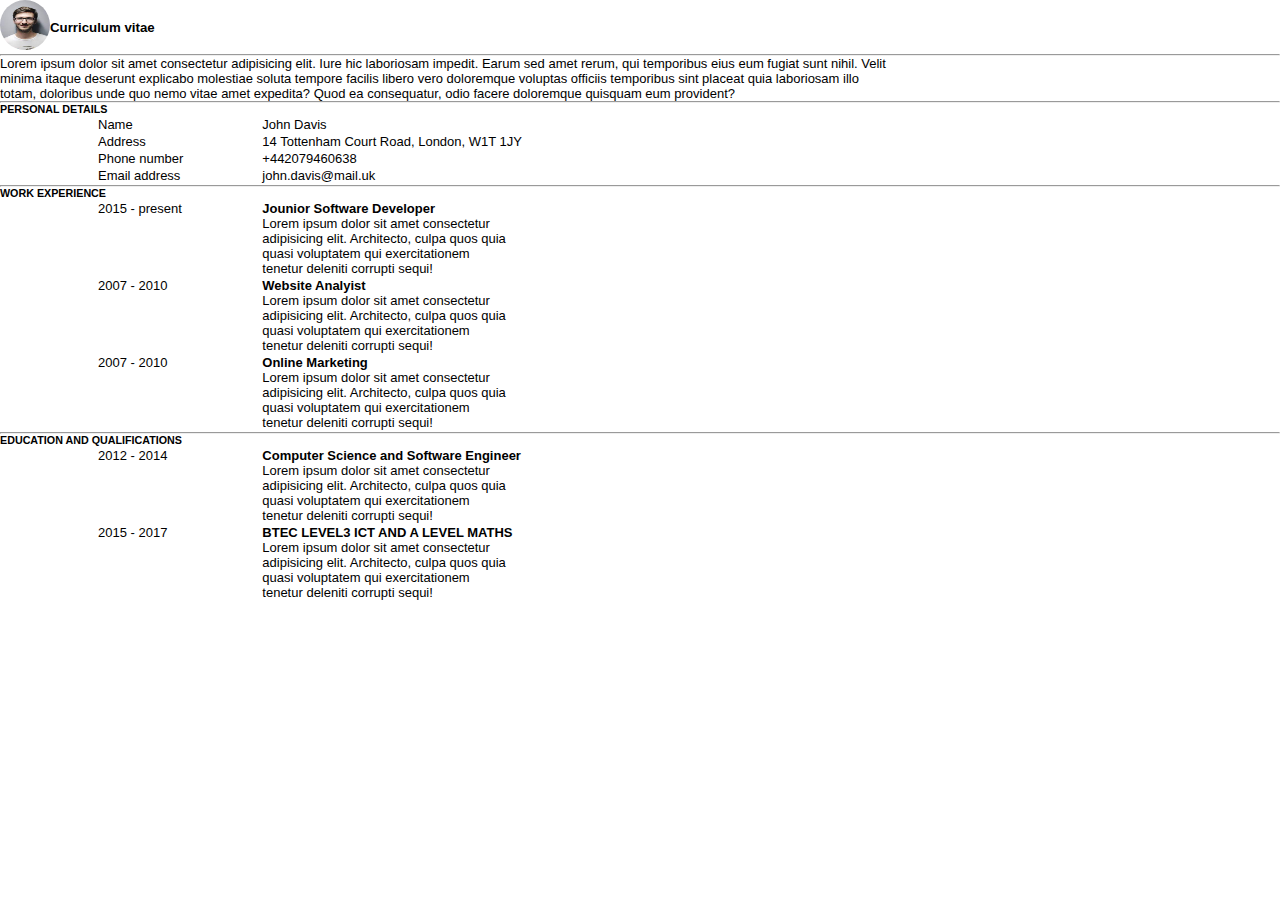
<file: index.html>
<!DOCTYPE html>
<html lang="en">
<head>
    <meta charset="UTF-8">
    <meta name="description" content="Example on tastrongle">
    <meta name="keywords" content="picture,name,experience,skills,education">
    <meta name="author" content="raha elsayed">
    <meta http-equiv="X-UA-Compatistrongle" content="IE=edge">
    <meta name="viewport" content="width=device-width, initial-scale=1.0">
    <title>resume</title>
    <link rel="icon" type="image/x-icon" href="Assests/media/images/icons/favicon_io (2)/favicon.ico">
    <link rel="stylesheet" href="css/style.css">
</head>
<body>
    <header id="header">
        <div class="container">
            <div class="content-person-desc">
                <div class="picture-person">
                    <img src="Assests/media/images/large_images/download.jpeg" alt="person picture">
                </div>
                <div class="name-person">
                    <h5>Curriculum vitae</h5>
                </div>
            </div>
        </div>
    </header>

    <hr>

    <section class="main-content">
        <div class="container">
            <div class="description-cv">
                <p>Lorem ipsum dolor sit amet consectetur adipisicing elit. Iure hic laboriosam impedit. Earum sed amet rerum, qui temporibus eius eum fugiat sunt nihil. Velit minima itaque deserunt explicabo molestiae soluta tempore facilis libero vero doloremque voluptas officiis temporibus sint placeat quia laboriosam illo totam, doloribus unde quo nemo vitae amet expedita? Quod ea consequatur, odio facere doloremque quisquam eum provident?</p>
            </div>
        </div>
    </section>

    <hr>

    <section class="personal-details">
        <div class="container">
            <div class="personal-details-article">
                <div class="personal-details-head">
                    <h6>PERSONAL DETAILS</h6>
                </div>
                <table class="table-personal-details">
                    <tr>
                        <td>Name</td>
                        <td class="table-one-cell2">John Davis</td>
                    </tr>
                    <tr>
                        <td>Address</td>
                        <td class="table-one-cell2">14 Tottenham Court Road, London, W1T 1JY</td>
                    </tr>
                    <tr>
                        <td>Phone number</td>
                        <td class="table-one-cell2">+442079460638</td>
                    </tr>
                    <tr>
                        <td>Email address</td>
                        <td class="table-one-cell2">john.davis@mail.uk</td>
                    </tr>
                </table>
            </div>
        </div>
    </section>

    <hr>

    <section class="work-experience">
        <div class="container">
            <div class="work-experience-article">    
                <div class="work-experience-head pad-head">
                    <a href="experience.html" title="work experience" target="_blank"><h6>WORK EXPERIENCE</h6></a>
                </div>
                <table class="table-work-experience">
                    <tr>
                        <td class="table-date-one">2015 - present</td>
                        <td class="table-date-two">
                            <strong>Jounior Software Developer</strong><br>
                            Lorem ipsum dolor sit amet consectetur<br> 
                            adipisicing elit. Architecto, culpa quos quia<br> 
                            quasi voluptatem qui exercitationem<br> 
                            tenetur deleniti corrupti sequi!
                        </td>
                    </tr>
                    <tr>
                        <td class="table-date-one">2007 - 2010</td>
                        <td class="table-date-two">
                            <strong>Website Analyist</strong><br>
                            Lorem ipsum dolor sit amet consectetur<br> 
                            adipisicing elit. Architecto, culpa quos quia<br> 
                            quasi voluptatem qui exercitationem<br> 
                            tenetur deleniti corrupti sequi!
                        </td>
                    </tr>
                    <tr>
                        <td class="table-date-one">2007 - 2010</td>
                        <td class="table-date-two">
                                <strong>Online Marketing</strong><br>
                                Lorem ipsum dolor sit amet consectetur<br> 
                                adipisicing elit. Architecto, culpa quos quia<br> 
                                quasi voluptatem qui exercitationem<br> 
                                tenetur deleniti corrupti sequi!
                        </td>
                    </tr>
                </table>
            </div>
        </div>
    </section>

    <hr>

    <section class="education">
        <div class="container">
            <article class="education-article">
                <div class="education-head pad-head">
                    <a href="experience.html" title="work experience" target="_blank"><h6>EDUCATION AND QUALIFICATIONS</h6></a>
                </div>
                <table class="table-education">
                    <tr>
                        <td class="table-date-one">2012 - 2014</td>
                        <td class="table-date-two">
                            <strong>Computer Science and Software Engineer</strong><br>
                            Lorem ipsum dolor sit amet consectetur<br> 
                            adipisicing elit. Architecto, culpa quos quia<br> 
                            quasi voluptatem qui exercitationem<br> 
                            tenetur deleniti corrupti sequi!
                        </td>
                    </tr>
                    <tr>
                        <td class="table-date-one">2015 - 2017</td>
                        <td class="table-date-two">
                            <strong style="text-transform: uppercase;">Btec level3 ict and a level maths</strong><br>
                            Lorem ipsum dolor sit amet consectetur<br> 
                            adipisicing elit. Architecto, culpa quos quia<br> 
                            quasi voluptatem qui exercitationem<br> 
                            tenetur deleniti corrupti sequi!
                        </td>
                    </tr>
                </table>
            </article>
        </div>
    </section>
</body>
</html>
</file>
<file: css/style.css>
*
{
    box-sizing: border-box;
    margin: 0;
    padding: 0;
}

body
{
    font-family: Arial, Helvetica, sans-serif;
}

/*--------------------------the header---------------------------------*/

.container
{
    width: 100%;
    margin: auto;
}

.content-person-desc
{
    width: 50%;
    display: flex;
    align-items: center;
}

h6, h5
{
    font-weight: 800;
}

td, p
{
    font-size: small;
}

.table-one-cell2
{
    width: 85%;
}

.picture-person img
{
    width: 50px;
    height: 50px;
    border-radius: 50%;
}


/*--------------------------------personal details------------------------------------*/

.table-personal-details, 
.table-work-experience, 
.table-education
{
    margin: auto;
    width: 85%;
}


.table-date-one
{
    vertical-align: top;
}

.table-date-two
{
    width: 85%;
}

/*--------------------------------work experience-------------------------------------*/

.work-experience-head a, 
.education-head a
{
    text-decoration: none;
    color: black;
}

.description-cv
{
    width: 70%;
}

/*-----------------------------------Educational and qualifications-------*/

@media all and (max-width:1135px)
{
    .container
    {
        width: 100%;
    }

    .content-person-desc
    {
        width: 100%;
    }

    .description-cv
    {
        width: 100%;
    }

    .table-one-cell2
    {
        width: 70%;
    }

    .table-date-two
    {
        width: 70%;
    }
}
</file>
